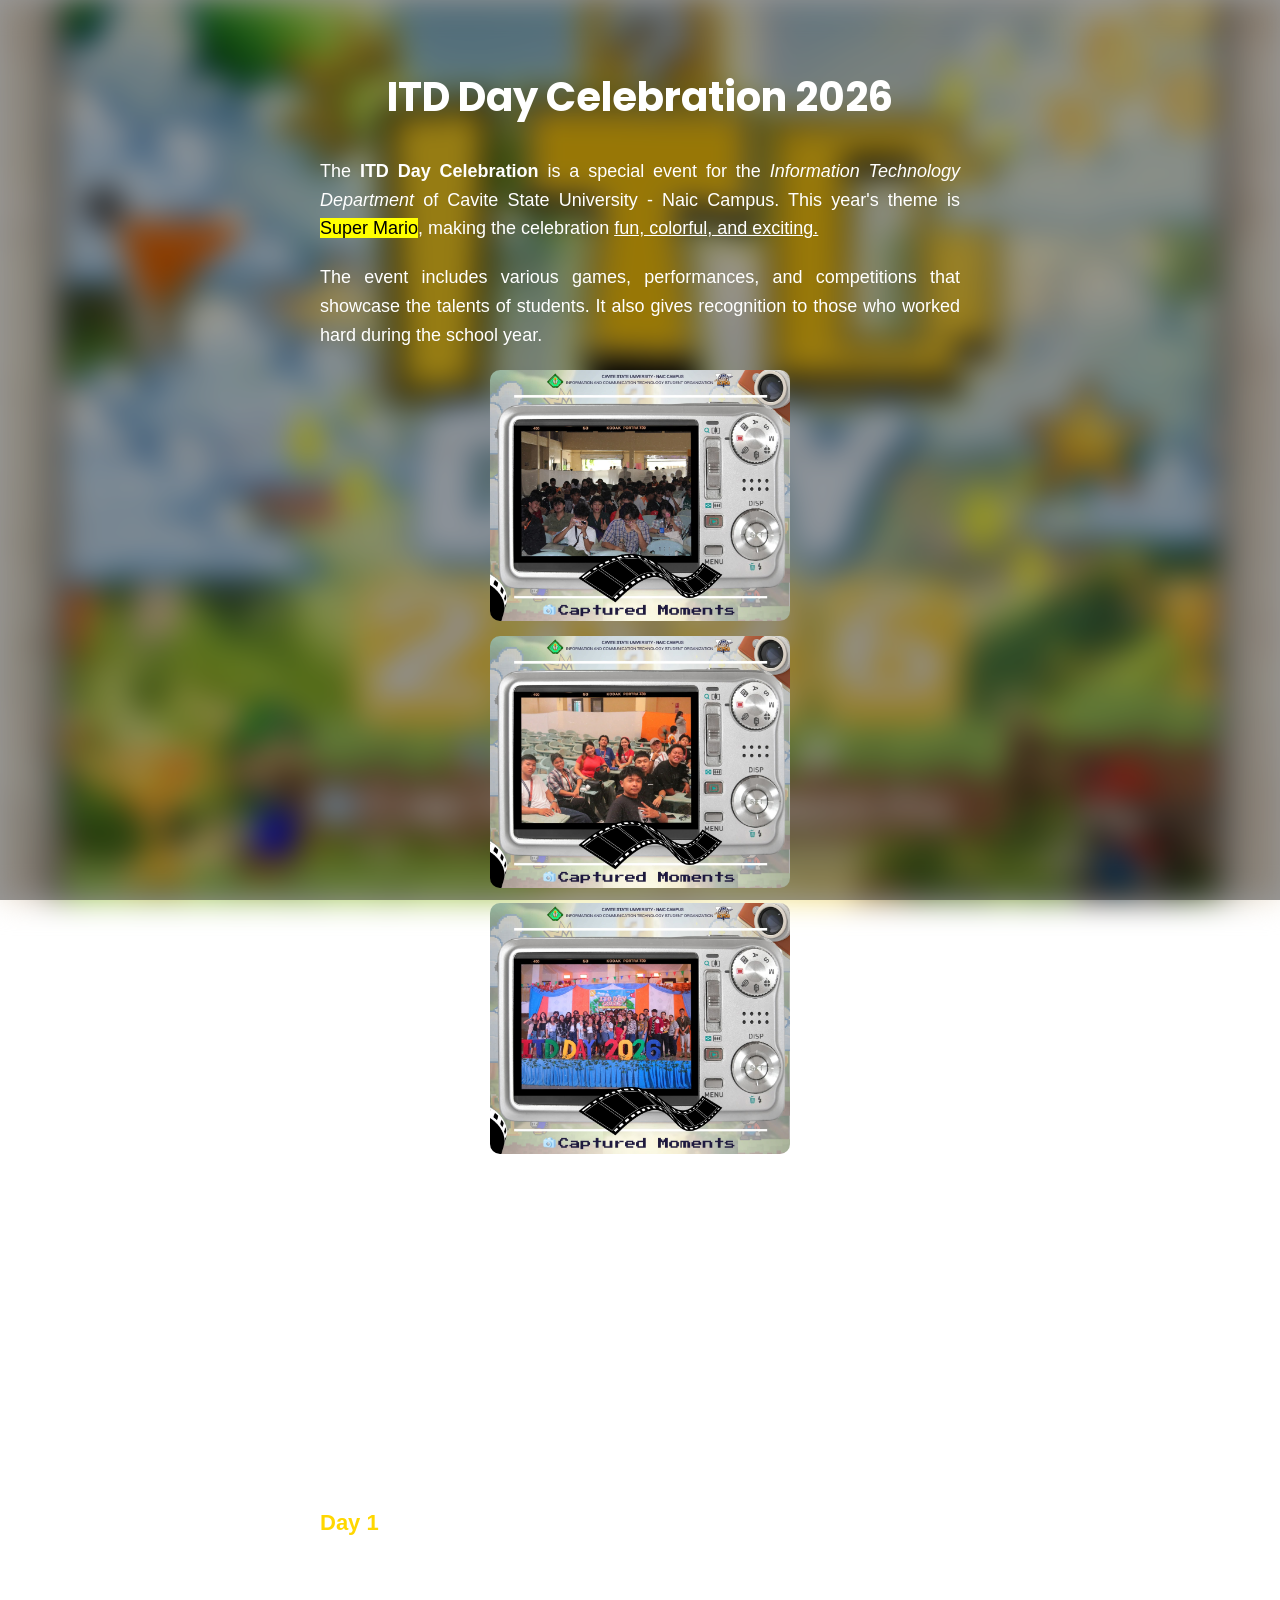
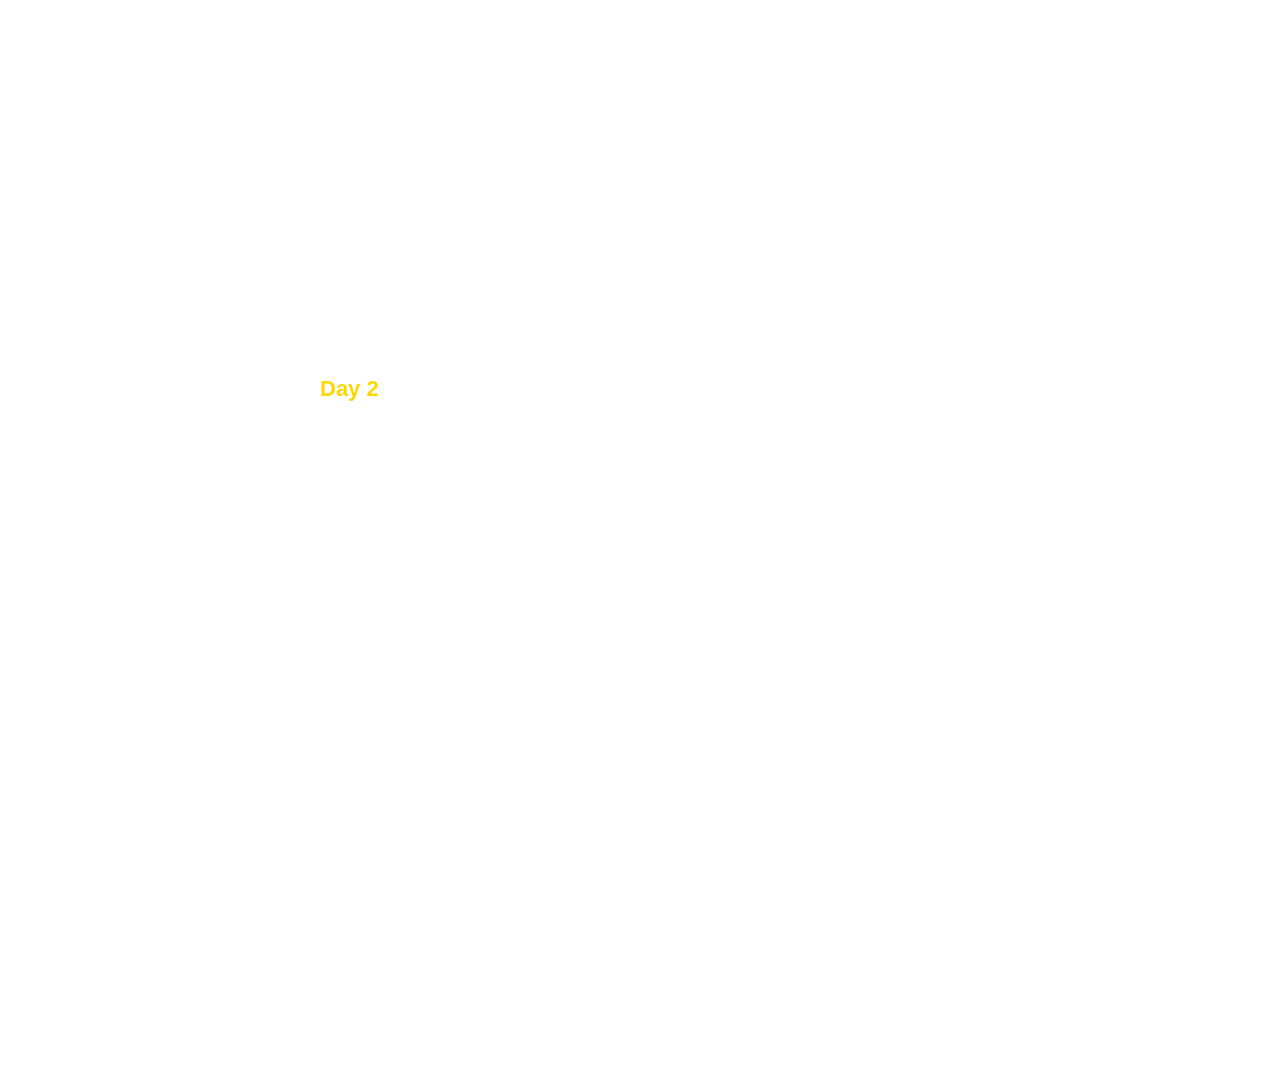
<file: index.html>
<!DOCTYPE html>
<html lang="en">
<head>
  <meta charset="UTF-8">
  <meta name="viewport" content="width=device-width, initial-scale=1.0">
  <title>ITD Celebration 2026</title>
  
  <link rel="stylesheet" href="cssfinals.css">
 
  <link rel="preconnect" href="https://fonts.googleapis.com">
  <link rel="preconnect" href="https://fonts.gstatic.com" crossorigin>
  <link href="https://fonts.googleapis.com/css2?family=Poppins:wght@700&display=swap" rel="stylesheet">
</head>
<body>
  
  <div class="background"></div>
  <div class="overlay"></div>
  
  <div class="content">
    <h1 class="fade-in">ITD Day Celebration 2026</h1>
    
    <p class="fade-in">
      The <strong>ITD Day Celebration</strong> is a special event for the 
      <em>Information Technology Department</em> of Cavite State University - Naic Campus. 
      This year's theme is <mark>Super Mario</mark>, making the celebration 
      <u>fun, colorful, and exciting.</u>
    </p>
    
    <p class="fade-in">
      The event includes various games, performances, and competitions that showcase 
      the talents of students. It also gives recognition to those who worked hard during the school year.
    </p>
    
    <div class="image-stack">
      <img src="Images/itd1.jpg" alt="ITD Celebration Photo 1" class="fade-in">
      <img src="Images/itd2.jpg" alt="ITD Celebration Photo 2" class="fade-in">
      <img src="Images/itd3.jpg" alt="ITD Celebration Photo 3" class="fade-in">
    </div>
    
    <div class="schedule">
      <h2 class="fade-in">Activities</h2>
      <ul class="fade-in">
        <li>Mobile Legends Competition</li>
        <li>Tech Expo 2026</li>
        <li>Energizer Games</li>
        <li>ITD Got Talent 2026</li>
        <li>Awarding Ceremony</li>
      </ul>
      
      <h2 class="fade-in">Schedule of Activities</h2>
      
      <h3 class="fade-in">Day 1</h3>
      <ol class="fade-in"> 
        <li>9:05 AM - 9:10 AM: Event Overview and Mechanics</li>
        <li>9:10 AM - 10:10 AM: Mobile Legends Competition</li>
        <li>10:00 AM - 12:00 PM: Energizer Games</li>
        <li>10:10 AM onwards: Tech Expo 2026 Parallel Session</li>
        <li>10:50 AM - 11:00 AM: Special Performance</li>
        <li>12:00 PM - 1:00 PM: Lunch Break</li>
        <li>1:00 PM - 1:10 PM: Announcement of ITD Got Talent Mechanics and Judges</li>
        <li>2:00 PM - 4:00 PM: ITD Got Talent 2026</li>
        <li>2:10 PM - 2:40 PM: Special Performance</li>
        <li>4:30 PM - 4:50 PM: Day 1 Closing and Preview of Day 2 Events</li>
        <li>4:50 PM - 5:00 PM: CvSU Hymn and CvSU Naic March</li>
      </ol>
      
      <h3 class="fade-in">Day 2</h3>
      <ol class="fade-in">
        <li>8:00 AM - 9:00 AM: Registration</li>
        <li>8:00 AM onwards: CODM Competition</li>
        <li>9:00 AM - 9:20 AM: Inspirational Message</li>
        <li>9:05 AM onwards: Code Rush, RJ45 Race, Keyboard Warriors (Parallel Session)</li>
        <li>10:05 AM - 12:00 PM: Energizer Games</li>
        <li>10:50 AM onwards: Special Performance</li>
        <li>12:00 PM - 1:00 PM: Lunch Break</li>
        <li>1:00 PM - 2:00 PM: Viewing of Faculty vs ICTSO and CSSO (Mobile Legends)</li>
        <li>2:00 PM - 5:00 PM: Retrocode Runway</li>
        <li>3:00 PM - 3:30 PM: Special Performance</li>
        <li>5:00 PM - 6:00 PM: Awarding Ceremony</li>
        <li>6:00 PM - 6:20 PM: Closing Remarks</li>
        <li>6:20 PM - 6:30 PM: CvSU Hymn and Naic March</li>
      </ol>
    </div>
    
    <div class="button-container fade-in">
      <a href="https://www.facebook.com/share/1HSFZ9qHng/" class="bottom-link" target="_blank">
        ICTSO CvSU
      </a>
      <a href="https://www.facebook.com/share/1baK9YbeiJ/" class="bottom-link" target="_blank">
        CvSU Naic
      </a>
      <a href="https://youtu.be/xtRFSaSUtuQ?si=Ni1KifALlOZO-wze" class="bottom-link" target="_blank">
       My Progression
      </a>
    </div>
  </div>

  <script>
    const fadeElements = document.querySelectorAll('.fade-in');
    const observer = new IntersectionObserver((entries) => {
      entries.forEach(entry => {
        if (entry.isIntersecting) {
          entry.target.classList.add('visible');
        }
      });
    }, { threshold: 0.2 });

    fadeElements.forEach(el => observer.observe(el));
  </script>
</body>
</html>
</file>
<file: cssfinals.css>
body, html {
    margin: 0;
    padding: 0;
    height: 100%;
    font-family: Arial, sans-serif;
}

.background {
    position: fixed;
    top: 0;
    left: 0;
    width: 100%;
    height: 100%;
    background-image: url('Images/bg.jpg');
    background-size: cover;
    background-position: center;
    filter: blur(15px);
    z-index: -1;
}

.overlay {
    position: fixed;
    top: 0;
    left: 0;
    width: 100%;
    height: 100%;
    background: rgba(0, 0, 0, 0.4);
    z-index: -1;
}

.content {
    position: absolute;
    top: 40px;
    left: 50%;
    transform: translateX(-50%);
    z-index: 1;
    color: white;
    text-align: center;
    padding-bottom: 80px;
    max-width: 800px;
}

.content h1 {
    font-family: 'Poppins', sans-serif;
    margin-bottom: 30px;
    font-size: 2.5em;
}

.content p {
    max-width: 700px;
    margin: 20px auto;
    line-height: 1.6;
    font-size: 18px;
    text-align: justify;
}

.image-stack {
    display: flex;
    flex-direction: column;
    align-items: center;
    gap: 15px;
    margin-bottom: 40px;
}

.image-stack img {
    width: 300px;
    height: auto;
    border-radius: 10px;
    display: block;
}

.schedule {
    margin: 40px auto;
    text-align: left;
    max-width: 700px;
}

.schedule h2 {
    font-size: 28px;
    margin: 35px 0 15px 0;
    color: white;
    text-align: center;
}

.schedule h3 {
    font-size: 22px;
    margin: 25px 0 10px 0;
    color: #ffd700;
}

.schedule ul,
.schedule ol {
    padding-left: 25px;
    margin-bottom: 20px;
}

.schedule li {
    margin-bottom: 10px;
    line-height: 1.6;
    font-size: 17px;
}

.button-container {
    display: flex;
    justify-content: center;
    gap: 25px;
    flex-wrap: wrap;
    margin-top: 40px;
}

.bottom-link {
    display: inline-block;
    color: white;
    text-decoration: none;
    font-size: 18px;
    font-weight: bold;
    padding: 14px 32px;
    border: 2px solid white;
    border-radius: 8px;
    transition: all 0.3s ease;
    margin: 0;
}

.bottom-link:hover {
    background-color: white;
    color: #000;
    transform: scale(1.05);
}

.fade-in {
    opacity: 0;
    transform: translateY(30px);
    transition: all 0.8s ease-out;
}

.fade-in.visible {
    opacity: 1;
    transform: translateY(0);
}

.image-stack img:nth-child(1) { transition-delay: 0.1s; }
.image-stack img:nth-child(2) { transition-delay: 0.3s; }
.image-stack img:nth-child(3) { transition-delay: 0.5s; }
</file>
